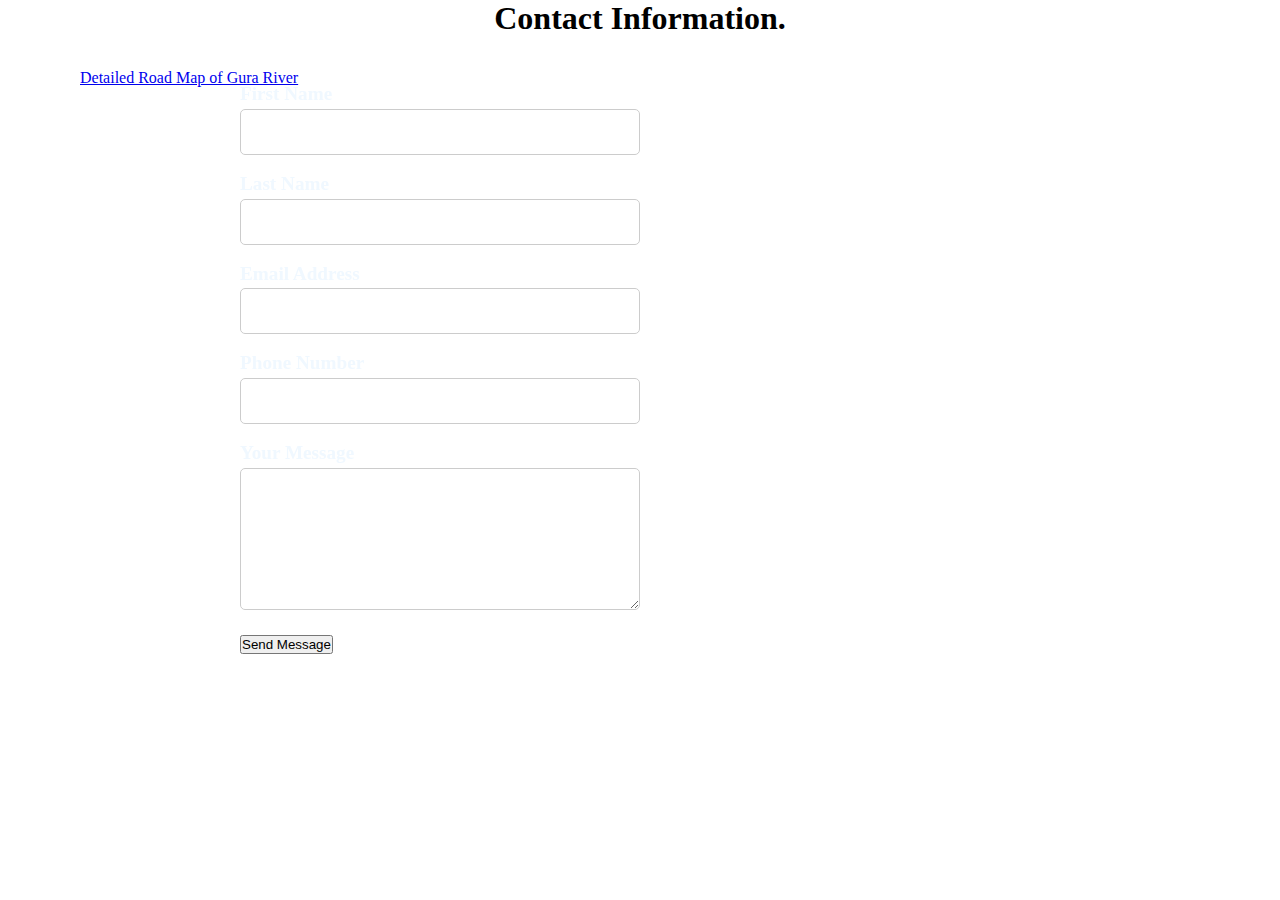
<file: bookings.html>
<!DOCTYPE html>
<html lang="en">
<head>
    <meta charset="UTF-8">
    <meta name="viewport" content="width=device-width, initial-scale=1.0">
    <title>Document</title>
    <link href="https://cdn.jsdelivr.net/npm/bootstrap@5.0.2/dist/css/bootstrap.min.css" rel="stylesheet" integrity="sha384-EVSTQN3/azprG1Anm3QDgpJLIm9Nao0Yz1ztcQTwFspd3yD65VohhpuuCOmLASjC" crossorigin="anonymous">
    <link rel="stylesheet" href="https://cdnjs.cloudflare.com/ajax/libs/font-awesome/6.2.0/css/all.min.css">
    <!-- <link rel="stylesheet" href="style.css"> -->
    <link rel="stylesheet" href="https://cdnjs.cloudflare.com/ajax/libs/font-awesome/6.2.1/css/all.min.css" integrity="sha512-MV7K8+y+gLIBoVD59lQIYicR65iaqukzvf/nwasF0nqhPay5w/9lJmVM2hMDcnK1OnMGCdVK+iQrJ7lzPJQd1w==" crossorigin="anonymous" referrerpolicy="no-referrer" />
    <link rel="stylesheet" href="bookings.css">
</head>
<body>
  <div class="hedder">
    <h1> 
      Contact Information.
    </h1>
       <p>
      <!-- Do you have any questions? Please do not hesitate to contact us directly. Our team will come back to you within a matter of hours to serve you. -->
    </p>
  </div>
  <div class="line"></div>
  <!-- <div class="section"> -->
  
    
  <!-- <div class="wp-block-column is-layout-flow wp-block-column-is-layout-flow">
    <h3 class="wp-block-heading">Get in Touch</h3>
    
    
    
    <p>Every moment of your stay is important for us so we want to make sure you’ve enjoyed your holiday. </p>
    
    
    
    <p><a href="tel:+30 (286) 456 6789">+254 796 261 950</a><br><a href="mailto:contacts@palmeria.com">info@jangwani.co.ke</a></p>
    
    
    
    <div style="height:10px" class="wp-block-spacer"></div>
    
    
    
    <p class="has-text-color" style="color:#6e7078">Jangwani Camp Sagana, Murang’a County, Kenya</p> -->
    <div class="map">
    <a href="https://goo.gl/maps/S33mstVSFAVSi6fBA" title="Detailed Road Map of Gura River">Detailed Road Map of Gura River</a><br/><div style="width:411px;height:254px;">
      <iframe src="https://www.google.com/maps/embed?pb=!1m18!1m12!1m3!1d63834.48665469581!2d36.74070679156843!3d-0.5177605871228026!2m3!1f0!2f0!3f0!3m2!1i1024!2i768!4f13.1!3m3!1m2!1s0x1828f77d3a9b8873%3A0x18b3bca3a6160ae9!2sGura%20River!5e0!3m2!1sen!2ske!4v1693132836360!5m2!1sen!2ske" width="600" height="450" style="border:0;" allowfullscreen="" loading="lazy" referrerpolicy="no-referrer-when-downgrade"></iframe>
    </div>
      <!-- <a href="https://goo.gl/maps/S33mstVSFAVSi6fBA"></a> <iframe src= "https://lh5.googleusercontent.com/p/AF1QipP3e-W2Ij3uAMLug5WEpAXx7yzj3h0tb269NPVg=w408-h306-k-no" ></iframe></div> -->
    
    
    
    <!-- <figure><iframe src="https://www.google.com/maps/embed?pb=!1m18!1m12!1m3!1d20129.28452275327!2d37.18826277100226!3d-0.6705557007263373!2m3!1f0!2f0!3f0!3m2!1i1024!2i768!4f13.1!3m3!1m2!1s0x18289942c95a4013%3A0x875e4dcfc88c5c0c!2sJangwani%20Camp%20Sagana!5e0!3m2!1sen!2ske!4v1631625591319!5m2!1sen!2ske" width="600" height="450" style="border:0;" allowfullscreen="" loading="lazy"></iframe></figure> -->
    <!-- </div>
  <div class="col-md-6 about-2">
    <h3 class="text-center">Contact Information</h3>
    <div class="mail">
        <i class="enve fa-solid fa-envelope"></i> &nbsp;&nbsp;&nbsp;<a class="email" href="">www.sheltertours.com</a>  
    </div>
    <div class="phone">
        <i class="iphone fa-solid fa-phone"></i> &nbsp;&nbsp;&nbsp;<a class="email" href="">0721430537</a>  
    </div>
    <div class="location">
        <i class="area fa-solid fa-location-dot"></i>&nbsp;&nbsp;&nbsp;<a class="email" href="">Othaya, Nyeri</a>  
    </div>
</div>
</div> -->
    <!-- <div class="flex items-center min-h-screen bg-gray-100 dark:bg-gray-900">
    <div class="container mx-auto">
      <div class="col-md-6 about-2">
      <div class="mail">
        <i class="enve fa-solid fa-envelope"></i> &nbsp;&nbsp;&nbsp;<a class="email" href="">www.sheltertours.com</a>  
    </div>
    <div class="phone">
        <i class="iphone fa-solid fa-phone"></i> &nbsp;&nbsp;&nbsp;<a class="email" href="">0721430537</a>  
    </div>
    <div class="location">
        <i class="area fa-solid fa-location-dot"></i>&nbsp;&nbsp;&nbsp;<a class="email" href="">Othaya, Nyeri</a>  
    </div>
  </div> -->
      <!-- <div class="max-w-xl mx-auto my-10 bg-white p-5 rounded-md shadow-sm"></h1> class="my-3 text-3xl font-semibold text-gray-700 dark:text-gray-200"> block mb-2 text-sm text-gray-600 dark:text-gray-400-->
        <!-- <h3>welcome all</h3>class="text-gray-400 dark:text-gray-400" -->
  <!-- <div class="line"></div> -->
        <!-- <div class="text-center"> -->
         
        <div class="m-7">
          <form action="https://api.web3forms.com/submit" method="POST" id="form">
            <input type="hidden" name="access_key" value="b3dd120b-9bad-45e7-a04a-e2975964155d" />
            <input type="hidden" name="subject" value="Form Entry" />
            <input type="checkbox" name="botcheck" id="" style="display: none;" />
  
            <div class="flex mb-6 space-x-4">
              <div class="w-full md:w-1/2">
                <label for="fname" class="">First Name</label>
                <input type="text" name="name" id="first_name" placeholder="" required class="w-full px-3 py-2 placeholder-gray-300 border border-gray-300 rounded-md focus:outline-none focus:ring focus:ring-indigo-100 focus:border-indigo-300 dark:bg-gray-700 dark:text-white dark:placeholder-gray-500 dark:border-gray-600 dark:focus:ring-gray-900 dark:focus:border-gray-500" />
              </div>
              <div class="w-full md:w-1/2">
                <label for="lname" class="block mb-2 text-sm text-gray-600 dark:text-gray-400">Last Name</label>
                <input type="text" name="last_name" id="lname" placeholder="" required class="w-full px-3 py-2 placeholder-gray-300 border border-gray-300 rounded-md focus:outline-none focus:ring focus:ring-indigo-100 focus:border-indigo-300 dark:bg-gray-700 dark:text-white dark:placeholder-gray-500 dark:border-gray-600 dark:focus:ring-gray-900 dark:focus:border-gray-500" />
              </div>
            </div>
            <div class="flex mb-6 space-x-4">
                <div class="w-full md:w-1/2">
                  <label for="email" class="block mb-2 text-sm text-gray-600 dark:text-gray-400">Email Address</label>
                  <input type="email" name="email" id="email" placeholder="" required class="w-full px-3 py-2 placeholder-gray-300 border border-gray-300 rounded-md focus:outline-none focus:ring focus:ring-indigo-100 focus:border-indigo-300 dark:bg-gray-700 dark:text-white dark:placeholder-gray-500 dark:border-gray-600 dark:focus:ring-gray-900 dark:focus:border-gray-500" />
                </div>
    
                <div class="w-full md:w-1/2">
                  <label for="phone" class="block text-sm mb-2 text-gray-600 dark:text-gray-400">Phone Number</label>
                  <input type="text" name="phone" id="phone" placeholder="" required class="w-full px-3 py-2 placeholder-gray-300 border border-gray-300 rounded-md focus:outline-none focus:ring focus:ring-indigo-100 focus:border-indigo-300 dark:bg-gray-700 dark:text-white dark:placeholder-gray-500 dark:border-gray-600 dark:focus:ring-gray-900 dark:focus:border-gray-500" />
                </div>
              </div>
              <div class="mb-6">
                <label for="message" class="block mb-2 text-sm text-gray-600 dark:text-gray-400">Your Message</label>
    
                <textarea rows="5" name="message" id="message" placeholder="" class="w-full px-3 py-2 placeholder-gray-300 border border-gray-300 rounded-md focus:outline-none focus:ring focus:ring-indigo-100 focus:border-indigo-300 dark:bg-gray-700 dark:text-white dark:placeholder-gray-500 dark:border-gray-600 dark:focus:ring-gray-900 dark:focus:border-gray-500" required></textarea>
              </div>
              <!-- <div class="mb-6"> -->
                <!-- <button type="submit" class="w-full px-3 py-4 text-black-50 bg-indigo-500 rounded-md focus:bg-indigo-600 focus:outline-none">
                  Send Message https://api.web3forms.com/submit
                </button> --> 
                <button type="submit" class="btn btn-primary  page">Send Message</button>
                <p class="text-base text-center text-gray-400" id="result"></p>
            </form>
        </div>
        </div>
      </div>
      <div class="container-fluid">
        <i class="fa-solid fa-phone"></i> &nbsp;&nbsp;&nbsp;<a class href="">0721430537</a><br>
        <i class="fa-solid fa-envelope"></i> &nbsp;&nbsp;&nbsp;<a class href="www.sheltertours.com">www.sheltertours.com</a><br>
        <i class="fa-solid fa-location-dot"></i> &nbsp;&nbsp;&nbsp;Tetu, Nyeri.</a><br>
      </div>
      <script src="https://smtpjs.com/v3/smtp.js"></script>
      <script src="bookings.js"></script>
</body>
</html>
</file>
<file: bookings.css>
body{
    background-image: url(https://cdn.stocksnap.io/img-thumbs/280h/river-landscape_59IH2DSKSY.jpg);
    background-repeat: no-repeat;
    background-size: cover;
    /* color: coral; */
    top: 0;
 }
*{
    padding: 0;
    margin: 0;
    box-sizing: border-box;

}
/* .contacts{
    justify-content: center;
    color: aliceblue;
} */
h3{
  /* text-align: center; */
  text-transform: uppercase;
  font-family: Verdana, Geneva, Tahoma, sans-serif;
  font-weight: 700;
  font-style: italic;
  /* position: fixed; */
  text-align: center;
}
.line{
  width: auto;
  /* border: #4CAF50; */
  color: black;
  /* border: 2px solid red; */
}
.m-7{
    /* display: inline; */
    margin-bottom: 10rem;
    margin-right: 40rem;
    margin-top: 5rem;
    /* color: white;/ */
    /* text-decoration: #ccc; */
    top: 0;
    padding-bottom: 5rem;
    position: absolute;
    right: 0px;
}

.about-2{
    border-left: solid 1px rgb(155, 153, 153);
    /* margin-top: 5rem; */
    /* margin-bottom: 10rem; */

    
  }
  .about-1 p{
    line-height: 29px;
    font-weight: 500;
    font-size: 120%;
  }
  .enve{
    margin-top: 4rem;
    margin-left: 5rem;
   
  }
  .email{
    font-size: 25px;
    text-decoration: #ccc;
    color: rgb(31, 31, 31);
    text-align: center;
  }
  .email:hover{
    color: rgb(31, 31, 31);
    text-decoration: underline;
  }
  .iphone{
    margin-top: 2rem;
    margin-left: 9rem;
  
  }
  .area{
    margin-top: 2rem;
    margin-left: 13rem;
    top: 0;
  }  
/* .max-w-xl mx-auto my-10 bg-white p-5 rounded-md shadow-sm{
    width: 50%; */
    .hedder{
      /* text-align: center; */
      /* position: absolute; */
      /* float: none; */
    }
    .hedder h1{
      text-align: center;
      /* font-weight: ; */
      /* font-size: larger; */
    }
.text-center h1{
  color: aliceblue;
  /* margin-bottom: 5rem; */
  top: 0;
  position: absolute;
  text-align: center;
  margin-left: 5rem;
}
section{
  display: grid;
}
.container-fluid{ 
  /* justify-content: flex-end; */
  /* position: relative; */
  /* right: 0px; */
  /* width: 20rem; */
  /* height: 20rem; */
} 
.map{
  /* justify-content: space-between; */
  margin-top: 2rem;
  margin-left: 5rem;
}
p{
    color: aliceblue;
    font-style: italic;
    font-display: 1rem;  
}
form {
    width: 400px;
    margin: 0 auto;
    font-size: 16px;
    /* margin-bottom: 10rem; */
    line-height: 1.5;
    /* float: right; */
    /* justify-content: ; */
    /* display: flex; */
  }

label {
    /* display: block; */
    /* float: right; */
    margin-bottom: 5px;
    font-weight: 600;
    font-size: larger;
    color: aliceblue;
}

input[type="text"],
input[type="email"],
textarea {
    width: 100%;
    padding: 10px;
    border: 1px solid #ccc;
    border-radius: 5px;
    font-size: 16px;
    line-height: 1.5;
    margin-bottom: 15px;
}

input[type="submit"] {
    background-color: #4CAF50;
    color: white;
    padding: 10px 20px;
    border: none;
    border-radius: 5px;
    font-size: 16px;
    cursor: pointer;
}

input[type="submit"]:hover {
    background-color: #3e8e41;
}


.py-4{
    padding-top: 0rem;
    padding-bottom: 0rem;
}
.button{
    background-color: #3e8e41;
}

.container-fluid{
  /* justify-content: right; */
  position: relative;
  margin-left: 90rem;
  margin-top: -10rem;
  padding-bottom: 20rem;
  font-size: x-large;
  font-weight: 700;
  color: aliceblue;
  /* display: ; */
}
</file>
